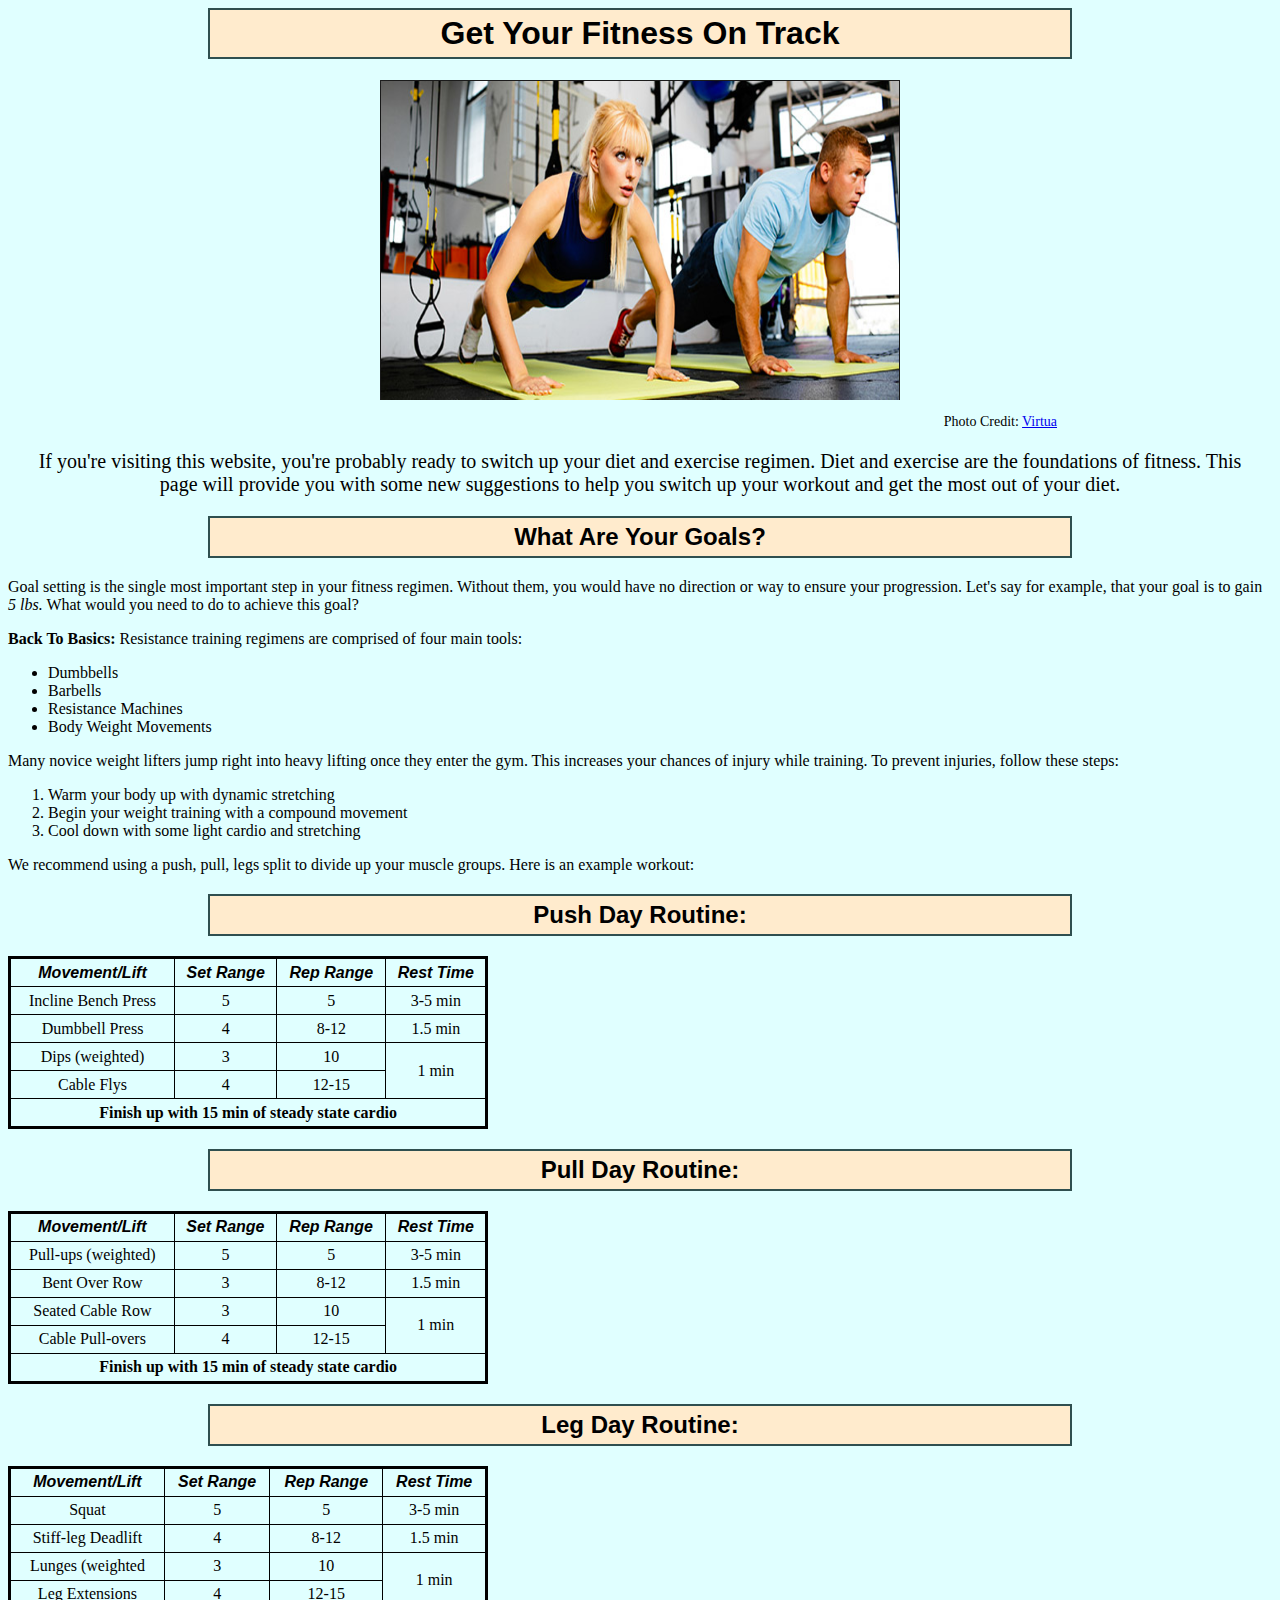
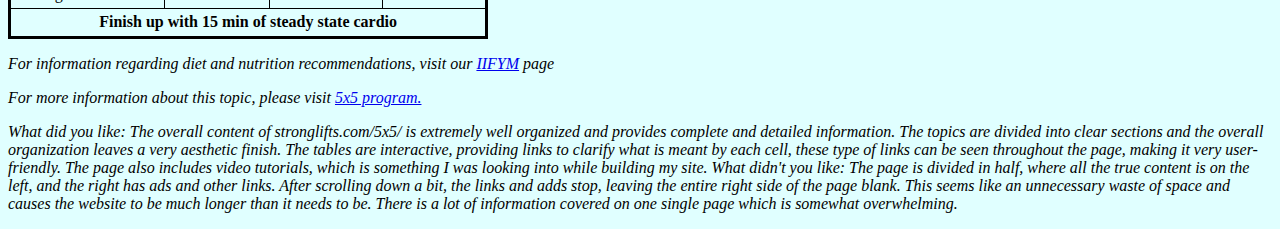
<file: index.html>
<!DOCTYPE html>
<html lang="en">
<head>
	<title>Fitness Lifestyle</title>
  <link href="style.css" rel="stylesheet" type="text/css">
</head>
<body>
  <header>
	 <h1 class="heading1">Get Your Fitness On Track</h1>
	 <img id= "sizing" class="center" src="fitness2.png" alt="plank">
	 <p id="photocred">Photo Credit: <a href="https://www.virtua.org/services/exercise-fitness">Virtua</a></p>
	 <p>If you're visiting this website, you're probably ready to switch up your diet and exercise regimen. Diet and exercise are the foundations of fitness. This page will provide you with some new suggestions to help you switch up your workout and get the most out of your diet.</p>
  </header>
	<div>
	 <h2 class="heading2">What Are Your Goals?</h2>
	 <p>Goal setting is the single most important step in your fitness regimen. Without them, you would have no direction or way to ensure your progression. Let's say for example, that your goal is to gain <em>5 lbs.</em> What would you need to do to achieve this goal?</p>
	 <p><strong>Back To Basics:</strong> Resistance training regimens are comprised of four main tools:</p>
	 <ul>
		<li>Dumbbells</li>
		<li>Barbells</li>
		<li>Resistance Machines</li>
		<li>Body Weight Movements</li>
	 </ul>
	 <p>Many novice weight lifters jump right into heavy lifting once they enter the gym. This increases your chances of injury while training. To prevent injuries, follow these steps:</p>
		<ol>
		<li>Warm your body up with dynamic stretching</li>
		<li>Begin your weight training with a compound movement</li>
		<li>Cool down with some light cardio and stretching</li>
	</ol>
	</div>
  <p>We recommend using a push, pull, legs split to divide up your muscle groups. Here is an example workout:</p>
  <div>
    <h2 class="heading2"><strong>Push Day Routine:</strong></h2>
    <table>
      <tr>
        <th class="fontchange">Movement/Lift</th>
        <th class="fontchange">Set Range</th>
        <th class="fontchange">Rep Range</th>
        <th class="fontchange">Rest Time</th>
      </tr>
      <tr>
        <td>Incline Bench Press</td>
        <td>5</td>
        <td>5</td>
        <td>3-5 min</td>
      </tr>
      <tr>
        <td>Dumbbell Press</td>
        <td>4</td>
        <td>8-12</td>
        <td>1.5 min</td>
      </tr>
      <tr>
        <td>Dips (weighted)</td>
        <td>3</td>
        <td>10</td>
        <td rowspan="3">1 min</td>
      </tr>
      <tr>
      </tr>
      <tr>
        <td>Cable Flys</td>
        <td>4</td>
        <td>12-15</td>
      </tr>
      <tr>
        <th colspan="4">Finish up with 15 min of steady state cardio</th>
      </tr>
    </table>
  </div>
  <div>
    <h2 class="heading2"><strong>Pull Day Routine:</strong></h2>
    <table>
      <tr>
        <th class="fontchange">Movement/Lift</th>
        <th class="fontchange">Set Range</th>
        <th class="fontchange">Rep Range</th>
        <th class="fontchange">Rest Time</th>
      </tr>
      <tr>
        <td>Pull-ups (weighted)</td>
        <td>5</td>
        <td>5</td>
        <td>3-5 min</td>
      </tr>
      <tr>
        <td>Bent Over Row</td>
        <td>3</td>
        <td>8-12</td>
        <td>1.5 min</td>
      </tr>
      <tr>
        <td>Seated Cable Row</td>
        <td>3</td>
        <td>10</td>
        <td rowspan="3">1 min</td>
      </tr>
      <tr>
      </tr>
      <tr>
        <td>Cable Pull-overs</td>
        <td>4</td>
       <td>12-15</td>
      </tr>
      <tr>
        <th colspan="4">Finish up with 15 min of steady state cardio</th>
      </tr>
    </table>
  </div>
  <div>
    <h2 class="heading2"><strong>Leg Day Routine:</strong></h2>
    <table>
      <tr>
        <th class="fontchange">Movement/Lift</th>
        <th class="fontchange">Set Range</th>
        <th class="fontchange">Rep Range</th>
        <th class="fontchange">Rest Time</th>
      </tr>
      <tr>
        <td>Squat</td>
        <td>5</td>
        <td>5</td>
        <td>3-5 min</td>
      </tr>
      <tr>
        <td>Stiff-leg Deadlift</td>
        <td>4</td>
        <td>8-12</td>
        <td>1.5 min</td>
      </tr>
      <tr>
      </tr>
      <tr>
        <td>Lunges (weighted</td>
        <td>3</td>
        <td>10</td>
        <td rowspan="3">1 min</td>
      </tr>
      <tr>
      </tr>
      <tr>
        <td>Leg Extensions</td>
        <td>4</td>
        <td>12-15</td>
      </tr>
      <tr>
        <th colspan="4">Finish up with 15 min of steady state cardio</th>
      </tr>
    </table>
  </div>
	<footer>
	 <p>For information regarding diet and nutrition recommendations, visit our <a href="iifympage.html">IIFYM</a> page</p>
	 <p class= >For more information about this topic, please visit <a href=https://stronglifts.com/5x5/>5x5 program.</a></p>
	 <p>What did you like: The overall content of stronglifts.com/5x5/ is extremely well organized and provides complete and detailed information. The topics are divided into clear sections and the overall organization leaves a very aesthetic finish. The tables are interactive, providing links to clarify what is meant by each cell, these type of links can be seen throughout the page, making it very user-friendly. The page also includes video tutorials, which is something I was looking into while building my site.
	 What didn't you like: The page is divided in half, where all the true content is on the left, and the right has ads and other links. After scrolling down a bit, the links and adds stop, leaving the entire right side of the page blank. This seems like an unnecessary waste of space and causes the website to be much longer than it needs to be. There is a lot of information covered on one single page which is somewhat overwhelming.</p>
	</footer>
</body>
</html>
</file>
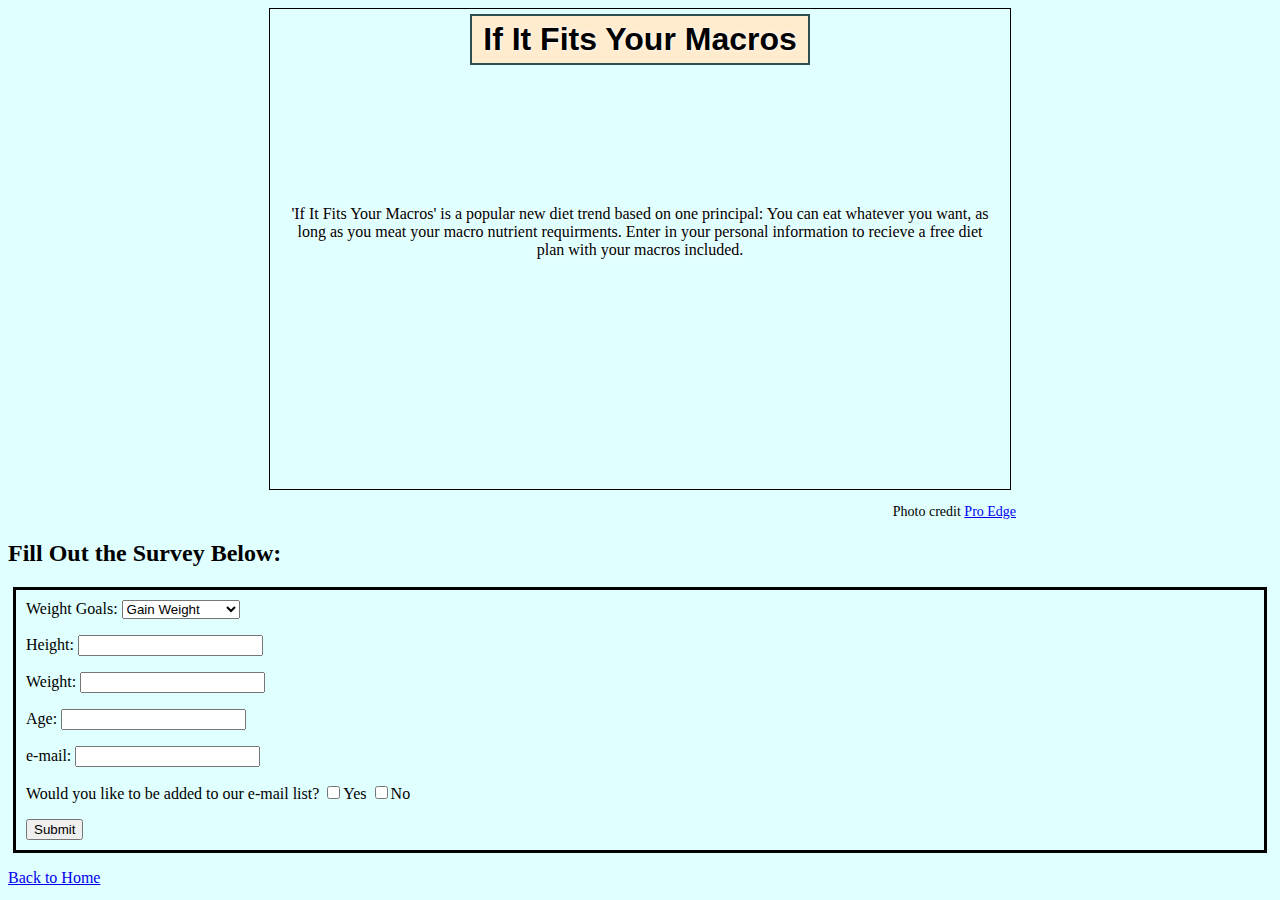
<file: iifympage.html>
<!DOCTYPE html>
<html>
<head>
	<title>IIFYM</title>
	<link href="style.css" rel="stylesheet" type="text/css">
</head>
<body>
	<div id="nutrition">
		<h1 class="heading1">If It Fits Your Macros</h1>
		<p id="textcenter">'If It Fits Your Macros' is a popular new diet trend based on one principal: You can eat whatever you want, as long as you meat your macro nutrient requirments. Enter in your personal information to recieve a free diet plan with your macros included.</p>
	</div>
	<p id="photocred2">Photo credit <a href="http://www.proedgetraining.com/nutrition">Pro Edge</a></p>
	<p></p>
	<h2 id="h2center">Fill Out the Survey Below:</h2>
	<p></p>
	<form class="formbox" action="thankyou.html">
		<label>Weight Goals:</label>
		<select name="Goal">
			<option value="Gain">Gain Weight</option>
			<option value="Lose">Lose Weight</option>
			<option value="Maintain">Maintain Weight</option>
		</select>
		<p></p>
		<label>Height:</label>
		<input type="text" name="height">
		<p></p>
		<label>Weight:</label>
		<input type="text" name="weight">
		<p></p>
		<label>Age:</label>
		<input type="text" name="age">
		<p></p>
		<label>e-mail:</label>
		<input type="text" name="email">
		<p></p>
		<label>Would you like to be added to our e-mail list?</label>
		<input type="checkbox" name="checkyes" value="email">Yes
		<input type="checkbox" name="checkno" value="no-email">No
		<p></p>
		<button type="submit">Submit</button>
	</form>
	<p></p>
	<a href="index.html">Back to Home</a>
</body>
</html>
</file>
<file: style.css>
/**/
body {
	background:#E0FFFF;
}

table {
	border: 3px solid black;
	border-collapse: collapse;
	width: 38%;
}

table > tr, th, td {
	border: 1px solid black;
}

th, td {
	height: 25px;
	text-align: center;
}

a:visited { 
    color: #FF1493;
}

footer {
	font-style: italic;
}

header > p {
	text-align: center;
	font-size: 20px;
	margin-left: 25px;
	margin-right: 25px;
}

h1.heading1 {
	font-family: Helvetica;
	border: 2px solid #2F4F4F;
	margin-top: 5px;
	margin-left: 200px;
	margin-right: 200px;
	text-align: center;
	padding-top: 5px;
	padding-bottom: 5px;
	background-color: #FFEBCD;
}

h2.heading2 {
	font-family: Helvetica;
	border: 2px solid #2F4F4F;
	margin-left: 200px;
	margin-right: 200px;
	text-align: center;
	padding-top: 5px;
	padding-bottom: 5px;
	background-color: #FFEBCD;
}

img.center {
	display: block;
    margin-left: auto;
    margin-right: auto;
}

form.formbox {
	border: 3px solid black;
	margin: 5px;
	padding-top: 10px;
	padding-left: 10px;
	padding-bottom: 10px;
}

th.fontchange {
	font-family: Tahoma, sans-serif;
	font-style: oblique; 
}
	
img#sizing {
	height: 320px ; 
	width: 520px ;
}

div#nutrition {
	width: 740px;
	height: 480px;
	background-image: url(http://www.proedgetraining.com/sites/default/files/eatright.jpg);
	border: solid 1px;
	text-shadow: white 0px 0px 4px;
	background-size: 750px;
	display: block;
    margin-left: auto;
    margin-right: auto;
}

p#textcenter {
	margin-top: 140px;
	text-align: center;
	padding-left: 20px;
	padding-right: 20px;
}

p#photocred {
	margin-left: 59%;
	font-size: 14px;
}

p#photocred2 {
	margin-left: 70%;
	font-size: 14px;
}

p:hover, ul:hover, ol:hover {
	background-color: #FFFF00;
}

@media screen and (max-width: 540px) {
    body {
        background-color: white;
    }
}

@media screen and (max-width: 538px) {
  h1, h2, h3 {
  	min-width: 120px
  }
}
</file>
